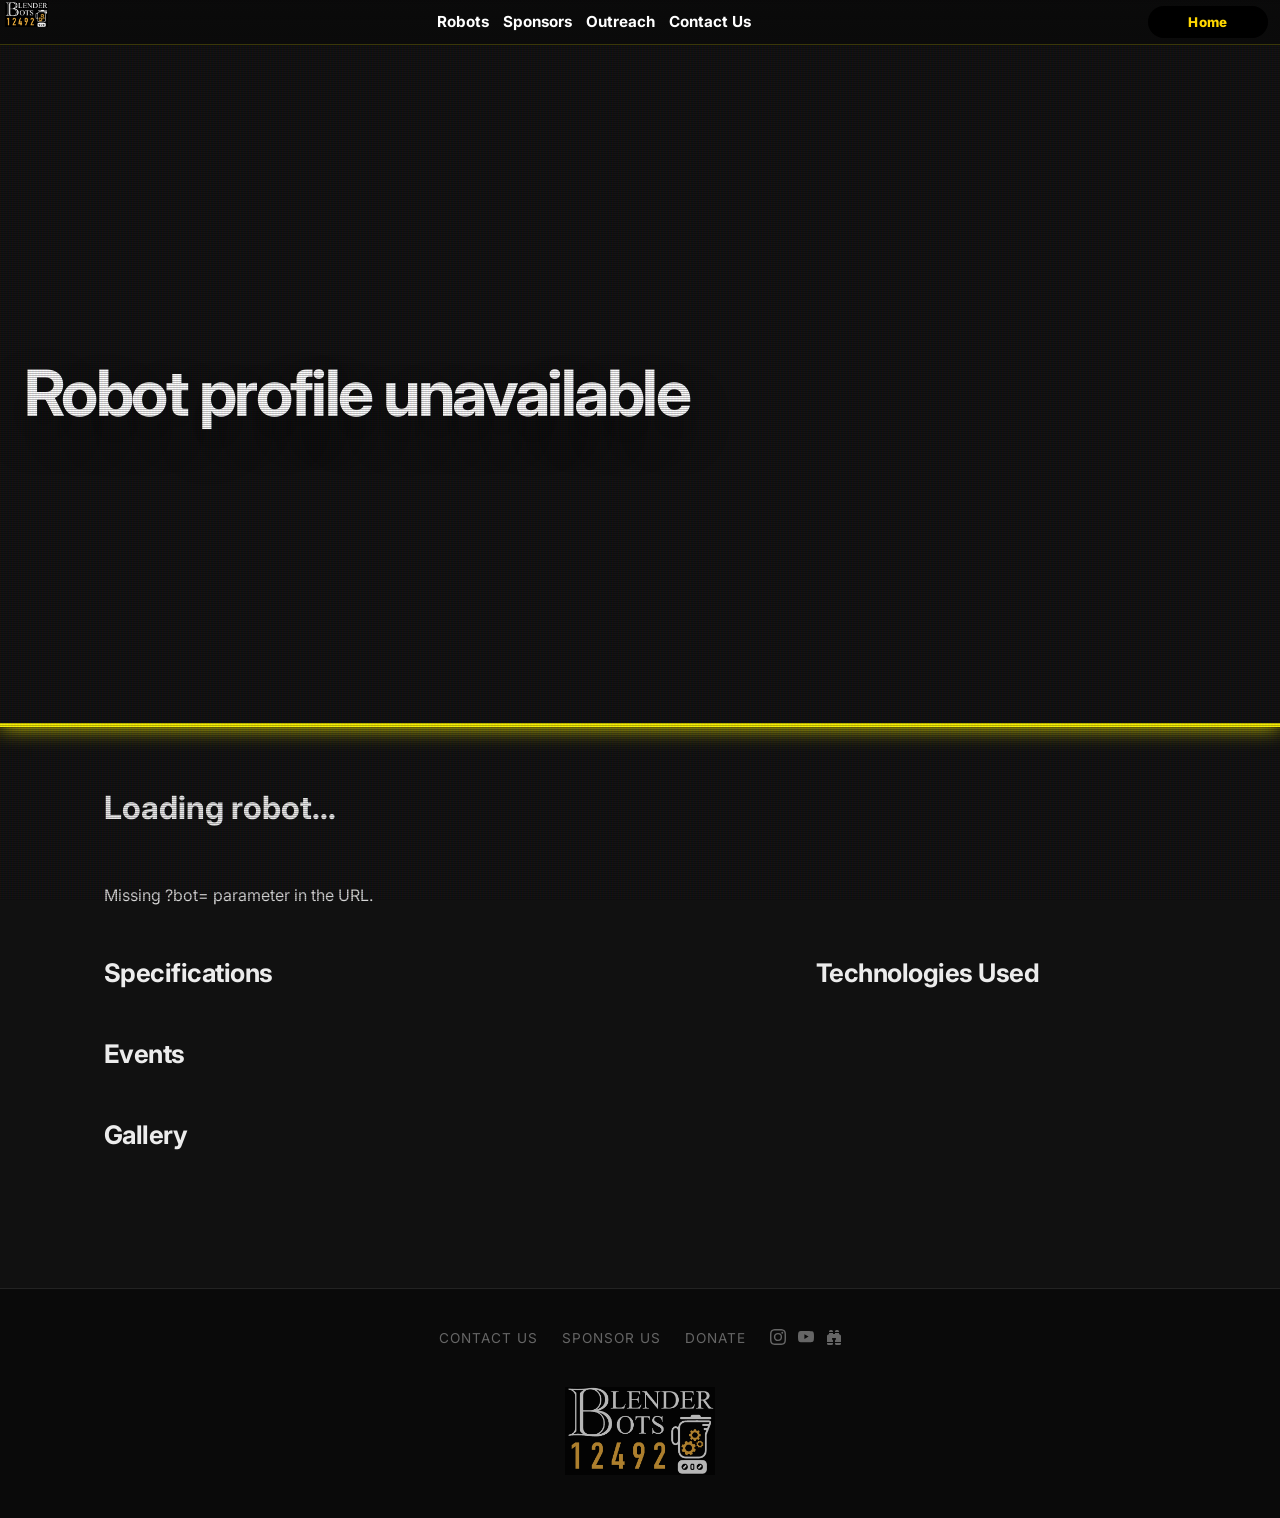
<file: src/bot.html>
<!doctype html>
<html lang="en">
    <head>
        <meta charset="UTF-8" />
        <meta name="viewport" content="width=device-width, initial-scale=1.0" />
        <title>Robots | Blender Bots</title>
        <meta name="description" content="The Blender Bots FTC robotics team robot profile page." />
        <link rel="preconnect" href="https://fonts.googleapis.com" />
        <link rel="preconnect" href="https://fonts.gstatic.com" crossorigin />
        <link
            href="https://fonts.googleapis.com/css2?family=Inter:wght@400;600;800&display=swap"
            rel="stylesheet"
        />
        <link
            rel="icon"
            type="image/png"
            sizes="32x32"
            href="/src/photos/logo/favicon_io/favicon-32x32.png"
        />
        <link
            rel="icon"
            type="image/png"
            sizes="16x16"
            href="/src/photos/logo/favicon_io/favicon-16x16.png"
        />
        <link
            rel="icon"
            type="image/x-icon"
            href="/src/photos/logo/favicon_io/favicon.ico"
        />
        <link rel="stylesheet" href="/src/baseline.css" />
        <link rel="stylesheet" href="/src/footer.css" />
        <link rel="stylesheet" href="/src/bot-page.css" />
        <meta property="og:title" content="Robots | Blender Bots" />
        <meta property="og:description" content="The robot profile page for Blender Bots FTC team." />
        <meta property="og:type" content="website" />
        <meta property="og:url" content="https://blenderbots12492.github.io/src/bot.html" />
        <meta property="og:image" content="https://blenderbots12492.github.io/src/photos/team-photo.webp" />
        <meta name="twitter:card" content="summary_large_image" />
        <meta name="twitter:title" content="Robots | Blender Bots" />
        <meta name="twitter:description" content="The robot profile page for Blender Bots FTC team." />
    </head>
    <body>
        <div id="shared-header"></div>
        <script>
            function normalizeImagePath(src) {
                if (!src) return "";
                if (src.startsWith("http://") || src.startsWith("https://")) return src;
                if (src.startsWith("/")) return src;
                return "/src/" + src.replace(/^\/+/, "");
            }

            function formatLabel(text) {
                return text ? text.replace(/_/g, " ") : "";
            }

            function renderFallback(message) {
                const title = document.querySelector("header h1.title");
                if (title) title.textContent = "Robot profile unavailable";
                const description = document.getElementById("robotSubTitle");
                if (description)
                    description.textContent = message ||
                        "No robot data could be loaded. Please check the URL.";
                document.getElementById("statsGrid").innerHTML = "";
                document.getElementById("stackCards").innerHTML = "";
                document.getElementById("timelineList").innerHTML = "";
                document.getElementById("galleryGrid").innerHTML = "";
            }

            function loadHeader(robot) {
                const headerContainer = document.getElementById("shared-header");
                if (!headerContainer) return;
                const parallax = headerContainer.querySelector(".parallax");
                const title = headerContainer.querySelector(".title");
                if (title) title.textContent = robot.heroTitle || robot.name || "Robot Profile";
                const heroImage = normalizeImagePath(robot.image || robot.gallery?.[0]?.src);
                if (parallax && heroImage) {
                    parallax.style.backgroundImage = `linear-gradient(rgba(17, 17, 17, 0.88), rgba(17, 17, 17, 0.36)), url('${heroImage}')`;
                }
            }

            window.addEventListener("DOMContentLoaded", function () {
                fetch("/src/header.html")
                    .then((r) => r.text())
                    .then((html) => {
                        document.getElementById("shared-header").innerHTML = html;
                        const btn = document.querySelector(".shared-cta");
                        if (btn) {
                            btn.textContent = "Home";
                            btn.onclick = () => (location.href = "/index.html");
                        }
                        const fadeIn = {
                            items: [],
                            add(element) {
                                if (!element) return;
                                element.classList.add("fade-ready");
                                this.items.push(element);
                            },
                            check() {
                                const viewport = window.innerHeight;
                                this.items.forEach((element) => {
                                    if (element.classList.contains("fade-visible")) return;
                                    const rect = element.getBoundingClientRect();
                                    if (rect.top < viewport - 80) {
                                        void element.offsetWidth;
                                        element.classList.add("fade-visible");
                                    }
                                });
                            },
                            init() {
                                window.addEventListener("scroll", () => this.check(), { passive: true });
                                window.addEventListener("resize", () => this.check());
                            },
                        };
                        fadeIn.init();
                        const params = new URLSearchParams(window.location.search);
                        const botKey = params.get("bot");
                        if (!botKey) {
                            renderFallback("Missing ?bot= parameter in the URL.");
                            return;
                        }
                        const robotPaths = [`/src/${botKey}.json`, `${botKey}.json`];
                        function loadRobotProfile(index) {
                            if (index >= robotPaths.length) {
                                return Promise.reject(new Error("Robot JSON not found."));
                            }
                            return fetch(robotPaths[index], { cache: "no-store" }).then(
                                (resp) => {
                                    if (!resp.ok) {
                                        return loadRobotProfile(index + 1);
                                    }
                                    return resp.json();
                                },
                            );
                        }

                        loadRobotProfile(0)
                            .then((robot) => {
                                if (!robot || !robot.name) {
                                    throw new Error("Robot JSON not found.");
                                }
                                document.title = `${robot.heroTitle || robot.name} | Blender Bots`;
                                loadHeader(robot);
                                document.getElementById("robotName").textContent = robot.heroTitle || robot.name || "Robot";
                                document.getElementById("robotSubTitle").textContent = robot.description || "";
                                                const robotImageEl = document.getElementById("robotImage");
                                if (robotImageEl) {
                                    robotImageEl.src = normalizeImagePath(robot.image || robot.gallery?.[0]?.src || "");
                                    robotImageEl.alt = robot.heroTitle || robot.name || "Robot image";
                                }
                                const statsGrid = document.getElementById("statsGrid");
                                statsGrid.innerHTML = "";
                                (robot.stats || []).forEach((stat) => {
                                    const card = document.createElement("div");
                                    card.className = "stat-card fade-ready";
                                    card.innerHTML = `<span class="stat-label">${stat.label}</span><span class="stat-value">${stat.value}</span>`;
                                    statsGrid.appendChild(card);
                                    fadeIn.add(card);
                                });
                                const stackCards = document.getElementById("stackCards");
                                stackCards.innerHTML = "";
                                (robot.stack || []).forEach((item) => {
                                    const card = document.createElement("div");
                                    card.className = "card fade-ready";
                                    card.innerHTML = `<h3>${item.title}</h3><p>${item.body}</p>`;
                                    stackCards.appendChild(card);
                                    fadeIn.add(card);
                                });
                                const timelineList = document.getElementById("timelineList");
                                timelineList.innerHTML = "";
                                (robot.timeline || []).forEach((entry) => {
                                    const card = document.createElement("div");
                                    card.className = "roadmap-card fade-ready";
                                    card.innerHTML = `<div class="roadmap-step"><strong>${entry.year} · ${entry.title}</strong><p>${entry.detail || "No detail provided."}</p></div>`;
                                    timelineList.appendChild(card);
                                    fadeIn.add(card);
                                });
                                const galleryGrid = document.getElementById("galleryGrid");
                                galleryGrid.innerHTML = "";
                                (robot.gallery || []).forEach((image) => {
                                    const figure = document.createElement("figure");
                                    figure.className = "gallery-card fade-ready";
                                    figure.innerHTML = `<img src="${normalizeImagePath(image.src)}" alt="${image.alt || robot.heroTitle || robot.name}" /><figcaption class="gallery-caption">${image.alt || "Robot image"}</figcaption>`;
                                    galleryGrid.appendChild(figure);
                                    fadeIn.add(figure);
                                });
                                requestAnimationFrame(() => fadeIn.check());
                            })
                            .catch((error) => {
                                renderFallback(error.message);
                            });
                    });
            });
        </script>

        <div class="content">
            <div class="robot-shell">
                <div class="hero-copy">
                    <h1 id="robotName">Loading robot...</h1>
                    <p class="robot-description" id="robotSubTitle">
                        Loading robot details. If this page does not update, check the query string.
                    </p>
                </div>

                <div class="robot-summary-grid">
                    <section class="section quick-specs-section">
                        <div class="section-header">
                            <h2>Specifications</h2>
                        </div>
                        <div class="stats-grid" id="statsGrid"></div>
                    </section>

                    <section class="section capabilities-panel">
                        <div class="section-header">
                            <h2>Technologies Used</h2>
                        </div>
                        <div class="grid-cards" id="stackCards"></div>
                    </section>
                </div>

                <section class="section">
                    <div class="section-header">
                        <h2>Events</h2>
                    </div>
                    <div class="roadmap-grid" id="timelineList"></div>
                </section>

                <section class="section">
                    <div class="section-header">
                        <h2>Gallery</h2>
                    </div>
                    <div class="gallery-grid" id="galleryGrid"></div>
                </section>
            </div>
        </div>

        <footer>
            <div>
                <ul>
                    <li><a href="mailto:team12492@gmail.com">contact us</a></li>
                    <li><a href="src/sponsorUs.html">sponsor us</a></li>
                    <li><a href="https://cuhsd.graystep.com/Index.aspx#/780365/product/55817">Donate</a></li>
                    <li>
                        <a href="https://www.instagram.com/blenderbots/"
                            ><svg
                                xmlns="http://www.w3.org/2000/svg"
                                width="16"
                                height="16"
                                fill="currentColor"
                                class="bi bi-instagram"
                                viewBox="0 0 16 16"
                            >
                                <path
                                    d="M8 0C5.829 0 5.556.01 4.703.048 3.85.088 3.269.222 2.76.42a3.917 3.917 0 0 0-1.417.923A3.927 3.927 0 0 0 .42 2.76C.222 3.268.087 3.85.048 4.7.01 5.555 0 5.827 0 8.001c0 2.172.01 2.444.048 3.297.04.852.174 1.433.372 1.942.205.526.478.972.923 1.417.444.445.89.719 1.416.923.51.198 1.09.333 1.942.372C5.555 15.99 5.827 16 8 16s2.444-.01 3.298-.048c.851-.04 1.434-.174 1.943-.372a3.916 3.916 0 0 0 1.416-.923c.445-.445.718-.891.923-1.417.197-.509.332-1.09.372-1.942C15.99 10.445 16 10.173 16 8s-.01-2.445-.048-3.299c-.04-.851-.175-1.433-.372-1.941a3.926 3.926 0 0 0-.923-1.417A3.911 3.911 0 0 0 13.24.42c-.51-.198-1.092-.333-1.943-.372C10.443.01 10.172 0 7.998 0h.003zm-.717 1.442h.718c2.136 0 2.389.007 3.232.046.78.035 1.204.166 1.486.275.373.145.64.319.92.599.28.28.453.546.598.92.11.281.24.705.275 1.485.039.843.047 1.096.047 3.231s-.008 2.389-.047 3.232c-.035.78-.166 1.203-.275 1.485a2.47 2.47 0 0 1-.599.919c-.28.28-.546.453-.92.598-.28.11-.704.24-1.485.276-.843.038-1.096.047-3.232.047s-2.39-.009-3.233-.047c-.78-.036-1.203-.166-1.485-.276a2.478 2.478 0 0 1-.92-.598 2.48 2.48 0 0 1-.6-.92c-.109-.281-.24-.705-.275-1.485-.038-.843-.046-1.096-.046-3.233 0-2.136.008-2.388.046-3.231.036-.78.166-1.204.276-1.486.145-.373.319-.64.599-.92.28-.28.546-.453.92-.598.282-.11.705-.24 1.485-.276.738-.034 1.024-.044 2.515-.045v.002zm4.988 1.328a.96.96 0 1 0 0 1.92.96.96 0 0 0 0-1.92zm-4.27 1.122a4.109 4.109 0 1 0 0 8.217 4.109 4.109 0 0 0 0-8.217zm0 1.441a2.667 2.667 0 1 1 0 5.334 2.667 2.667 0 0 1 0-5.334z"
                                /></svg
                        ></a>
                        <a href=""
                            ><svg
                                xmlns="http://www.w3.org/2000/svg"
                                width="16"
                                height="16"
                                fill="currentColor"
                                class="bi bi-youtube"
                                viewBox="0 0 16 16"
                            >
                                <path
                                    d="M8.051 1.999h.089c.822.003 4.987.033 6.11.335a2.01 2.01 0 0 1 1.415 1.42c.101.38.172.883.22 1.402l.01.104.022.26.008.104c.065.914.073 1.77.074 1.957v.075c-.001.194-.01 1.108-.082 2.06l-.008.105-.009.104c-.05.572-.124 1.14-.235 1.558a2.007 2.007 0 0 1-1.415 1.42c-1.16.312-5.569.334-6.18.335h-.142c-.309 0-1.587-.006-2.927-.052l-.17-.006-.087-.004-.171-.007-.171-.007c-1.11-.049-2.167-.128-2.654-.26a2.007 2.007 0 0 1-1.415-1.419c-.111-.417-.185-.986-.235-1.558L.09 9.82l-.008-.104A31.4 31.4 0 0 1 0 7.68v-.122C.002 7.343.01 6.6.064 5.78l.007-.103.003-.052.008-.104.022-.26.01-.104c.048-.519.119-1.023.22-1.402a2.007 2.007 0 0 1 1.415-1.42c.487-.13 1.544-.21 2.654-.26l.17-.007.172-.006.086-.003.171-.007A99.788 99.788 0 0 1 7.858 2h.193zM6.4 5.209v4.818l4.157-2.408L6.4 5.209z"
                                /></svg
                        ></a>
                        <a href="https://ftcscout.org/teams/12492"
                            ><svg
                                xmlns="http://www.w3.org/2000/svg"
                                width="16"
                                height="16"
                                fill="currentColor"
                                class="bi bi-binoculars-fill"
                                viewBox="0 0 16 16"
                            >
                                <path
                                    d="M4.5 1A1.5 1.5 0 0 0 3 2.5V3h4v-.5A1.5 1.5 0 0 0 5.5 1h-1zM7 4v1h2V4h4v.882a.5.5 0 0 0 .276.447l.895.447A1.5 1.5 0 0 1 15 7.118V13H9v-1.5a.5.5 0 0 1 .146-.354l.854-.853V9.5a.5.5 0 0 0-.5-.5h-3a.5.5 0 0 0-.5.5v.793l.854.853A.5.5 0 0 1 7 11.5V13H1V7.118a1.5 1.5 0 0 1 .83-1.342l.894-.447A.5.5 0 0 0 3 4.882V4h4zM1 14v.5A1.5 1.5 0 0 0 2.5 16h3A1.5 1.5 0 0 0 7 14.5V14H1zm8 0v.5a1.5 1.5 0 0 0 1.5 1.5h3a1.5 1.5 0 0 0 1.5-1.5V14H9zm4-11H9v-.5A1.5 1.5 0 0 1 10.5 1h1A1.5 1.5 0 0 1 13 2.5V3z"
                                /></svg
                        ></a>
                    </li>
                </ul>
            </div>
            <div>
                <br />
                <a href="/index.html"
                    ><img
                        alt="The Blender Bots"
                        src="/src/photos/logo/Banner.png"
                        loading="lazy"
                        decoding="async"
                /></a>
            </div>
        </footer>
    </body>
</html>
</file>
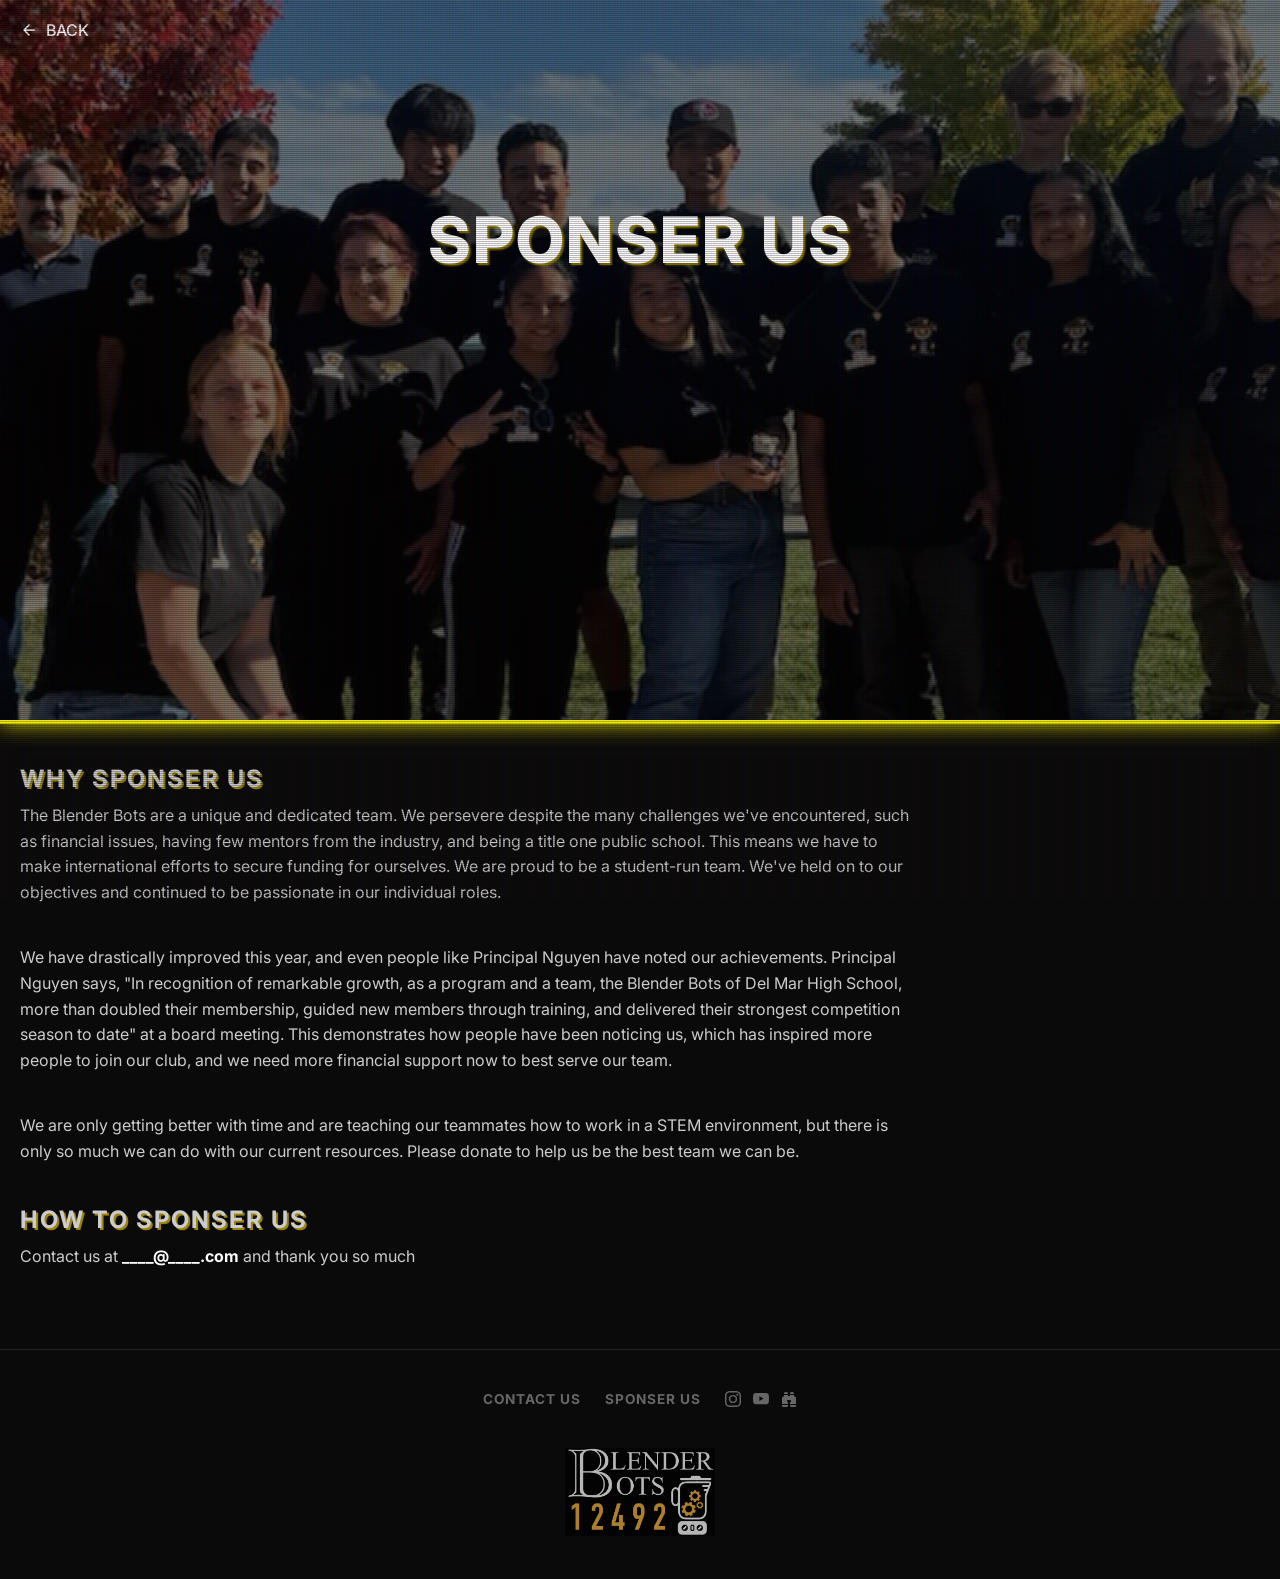
<file: src/sponserUs.html>
<!doctype html>
<html lang="en">
    <head>
        <title>Sponser | Blender Bots</title>
        <link rel="preconnect" href="https://fonts.googleapis.com" />
        <link rel="preconnect" href="https://fonts.gstatic.com" crossorigin />
        <link
            href="https://fonts.googleapis.com/css2?family=Inter:wght@400;600;800&display=swap"
            rel="stylesheet"
        />
        <link
            rel="icon"
            type="image/png"
            sizes="32x32"
            href="../src/photos/logo/favicon_io/favicon-32x32.png"
        />
        <link
            rel="icon"
            type="image/png"
            sizes="16x16"
            href="../src/photos/logo/favicon_io/favicon-16x16.png"
        />
        <link
            rel="icon"
            type="image/x-icon"
            href="../src/photos/logo/favicon_io/favicon.ico"
        />
        <link rel="stylesheet" href="sponserUs.css" />
        <!-- Open Graph -->
        <meta property="og:title" content="Sponsor Us | Blender Bots" />
        <meta
            property="og:description"
            content="Support the Blender Bots high school robotics team. Learn how your sponsorship helps us compete in FIRST Tech Challenge."
        />
        <meta property="og:type" content="website" />
        <meta
            property="og:url"
            content="https://blenderbots12492.github.io/src/sponserUs.html"
        />
        <meta
            property="og:image"
            content="https://blenderbots12492.github.io/src/photos/team-photo.webp"
        />
        <!-- Twitter Card -->
        <meta name="twitter:card" content="summary_large_image" />
        <meta name="twitter:title" content="Sponsor Us | Blender Bots" />
        <meta
            name="twitter:description"
            content="Support the Blender Bots high school robotics team. Learn how your sponsorship helps us compete in FIRST Tech Challenge."
        />

        <link rel="stylesheet" href="footer.css" />
        <meta
            name="description"
            content="The Blender Bots High School team's web page."
        />
    </head>
    <body>
        <header role="banner">
            <div class="parallax"></div>
            <h1 class="title"></h1>
        </header>
        <nav role="navigation">
            <a href="/index.html" class="back">
                <svg
                    xmlns="http://www.w3.org/2000/svg"
                    width="24"
                    height="24"
                    fill="currentColor"
                    class="mi-solid mi-arrow-back"
                    viewBox="0 0 24 24"
                >
                    <path
                        d="M19 11H7.83l4.88-4.88c.39-.39.39-1.03 0-1.42a.996.996 0 0 0-1.41 0l-6.59 6.59a.996.996 0 0 0 0 1.41l6.59 6.59a.996.996 0 1 0 1.41-1.41L7.83 13H19c.55 0 1-.45 1-1s-.45-1-1-1"
                    />
                </svg>
                back</a
            >
        </nav>

        <h2>Why sponser us</h2>
        <p>
            The Blender Bots are a unique and dedicated team. We persevere despite the many challenges we've encountered, such as financial issues, having few mentors from the industry, and being a title one public school. This means we have to make international efforts to secure funding for ourselves. We are proud to be a student-run team. We've held on to our objectives and continued to be passionate in our individual roles.
        </p>
        <p>
            We have drastically improved this year, and even people like Principal Nguyen have noted our achievements. Principal Nguyen says, "In recognition of remarkable growth, as a program and a team, the Blender Bots of Del Mar High School, more than doubled their membership, guided new members through training, and delivered their strongest competition season to date" at a board meeting. This demonstrates how people have been noticing us, which has inspired more people to join our club, and we need more financial support now to best serve our team.
        </p>
        <p>
            We are only getting better with time and are teaching our teammates how to work in a STEM environment, but there is only so much we can do with our current resources. Please donate to help us be the best team we can be.
        </p>
        <h2>How to sponser us</h2>
        <p>Contact us at <a href="">____@____.com</a> and thank you so much</p>
        <footer role="footer">
            <div>
                <ul>
                    <li><a>contact us</a></li>
                    <li><a href="sponserUs.html">sponser us</a></li>
                    <li>
                        <a
                            ><svg
                                xmlns="http://www.w3.org/2000/svg"
                                width="16"
                                height="16"
                                fill="currentColor"
                                class="bi bi-instagram"
                                viewBox="0 0 16 16"
                            >
                                <path
                                    d="M8 0C5.829 0 5.556.01 4.703.048 3.85.088 3.269.222 2.76.42a3.917 3.917 0 0 0-1.417.923A3.927 3.927 0 0 0 .42 2.76C.222 3.268.087 3.85.048 4.7.01 5.555 0 5.827 0 8.001c0 2.172.01 2.444.048 3.297.04.852.174 1.433.372 1.942.205.526.478.972.923 1.417.444.445.89.719 1.416.923.51.198 1.09.333 1.942.372C5.555 15.99 5.827 16 8 16s2.444-.01 3.298-.048c.851-.04 1.434-.174 1.943-.372a3.916 3.916 0 0 0 1.416-.923c.445-.445.718-.891.923-1.417.197-.509.332-1.09.372-1.942C15.99 10.445 16 10.173 16 8s-.01-2.445-.048-3.299c-.04-.851-.175-1.433-.372-1.941a3.926 3.926 0 0 0-.923-1.417A3.911 3.911 0 0 0 13.24.42c-.51-.198-1.092-.333-1.943-.372C10.443.01 10.172 0 7.998 0h.003zm-.717 1.442h.718c2.136 0 2.389.007 3.232.046.78.035 1.204.166 1.486.275.373.145.64.319.92.599.28.28.453.546.598.92.11.281.24.705.275 1.485.039.843.047 1.096.047 3.231s-.008 2.389-.047 3.232c-.035.78-.166 1.203-.275 1.485a2.47 2.47 0 0 1-.599.919c-.28.28-.546.453-.92.598-.28.11-.704.24-1.485.276-.843.038-1.096.047-3.232.047s-2.39-.009-3.233-.047c-.78-.036-1.203-.166-1.485-.276a2.478 2.478 0 0 1-.92-.598 2.48 2.48 0 0 1-.6-.92c-.109-.281-.24-.705-.275-1.485-.038-.843-.046-1.096-.046-3.233 0-2.136.008-2.388.046-3.231.036-.78.166-1.204.276-1.486.145-.373.319-.64.599-.92.28-.28.546-.453.92-.598.282-.11.705-.24 1.485-.276.738-.034 1.024-.044 2.515-.045v.002zm4.988 1.328a.96.96 0 1 0 0 1.92.96.96 0 0 0 0-1.92zm-4.27 1.122a4.109 4.109 0 1 0 0 8.217 4.109 4.109 0 0 0 0-8.217zm0 1.441a2.667 2.667 0 1 1 0 5.334 2.667 2.667 0 0 1 0-5.334z"
                                /></svg
                        ></a>
                        <a
                            ><svg
                                xmlns="http://www.w3.org/2000/svg"
                                width="16"
                                height="16"
                                fill="currentColor"
                                class="bi bi-youtube"
                                viewBox="0 0 16 16"
                            >
                                <path
                                    d="M8.051 1.999h.089c.822.003 4.987.033 6.11.335a2.01 2.01 0 0 1 1.415 1.42c.101.38.172.883.22 1.402l.01.104.022.26.008.104c.065.914.073 1.77.074 1.957v.075c-.001.194-.01 1.108-.082 2.06l-.008.105-.009.104c-.05.572-.124 1.14-.235 1.558a2.007 2.007 0 0 1-1.415 1.42c-1.16.312-5.569.334-6.18.335h-.142c-.309 0-1.587-.006-2.927-.052l-.17-.006-.087-.004-.171-.007-.171-.007c-1.11-.049-2.167-.128-2.654-.26a2.007 2.007 0 0 1-1.415-1.419c-.111-.417-.185-.986-.235-1.558L.09 9.82l-.008-.104A31.4 31.4 0 0 1 0 7.68v-.122C.002 7.343.01 6.6.064 5.78l.007-.103.003-.052.008-.104.022-.26.01-.104c.048-.519.119-1.023.22-1.402a2.007 2.007 0 0 1 1.415-1.42c.487-.13 1.544-.21 2.654-.26l.17-.007.172-.006.086-.003.171-.007A99.788 99.788 0 0 1 7.858 2h.193zM6.4 5.209v4.818l4.157-2.408L6.4 5.209z"
                                /></svg
                        ></a>
                        <a
                            ><svg
                                xmlns="http://www.w3.org/2000/svg"
                                width="16"
                                height="16"
                                fill="currentColor"
                                class="bi bi-binoculars-fill"
                                viewBox="0 0 16 16"
                            >
                                <path
                                    d="M4.5 1A1.5 1.5 0 0 0 3 2.5V3h4v-.5A1.5 1.5 0 0 0 5.5 1h-1zM7 4v1h2V4h4v.882a.5.5 0 0 0 .276.447l.895.447A1.5 1.5 0 0 1 15 7.118V13H9v-1.5a.5.5 0 0 1 .146-.354l.854-.853V9.5a.5.5 0 0 0-.5-.5h-3a.5.5 0 0 0-.5.5v.793l.854.853A.5.5 0 0 1 7 11.5V13H1V7.118a1.5 1.5 0 0 1 .83-1.342l.894-.447A.5.5 0 0 0 3 4.882V4h4zM1 14v.5A1.5 1.5 0 0 0 2.5 16h3A1.5 1.5 0 0 0 7 14.5V14H1zm8 0v.5a1.5 1.5 0 0 0 1.5 1.5h3a1.5 1.5 0 0 0 1.5-1.5V14H9zm4-11H9v-.5A1.5 1.5 0 0 1 10.5 1h1A1.5 1.5 0 0 1 13 2.5V3z"
                                /></svg
                        ></a>
                    </li>
                </ul>
            </div>
            <div>
                <br />
                <a href="/index.html"
                    ><img alt="The Blender Bots" src="photos/logo/Banner.png"
                /></a>
            </div>
        </footer>
    </body>
</html>
</file>
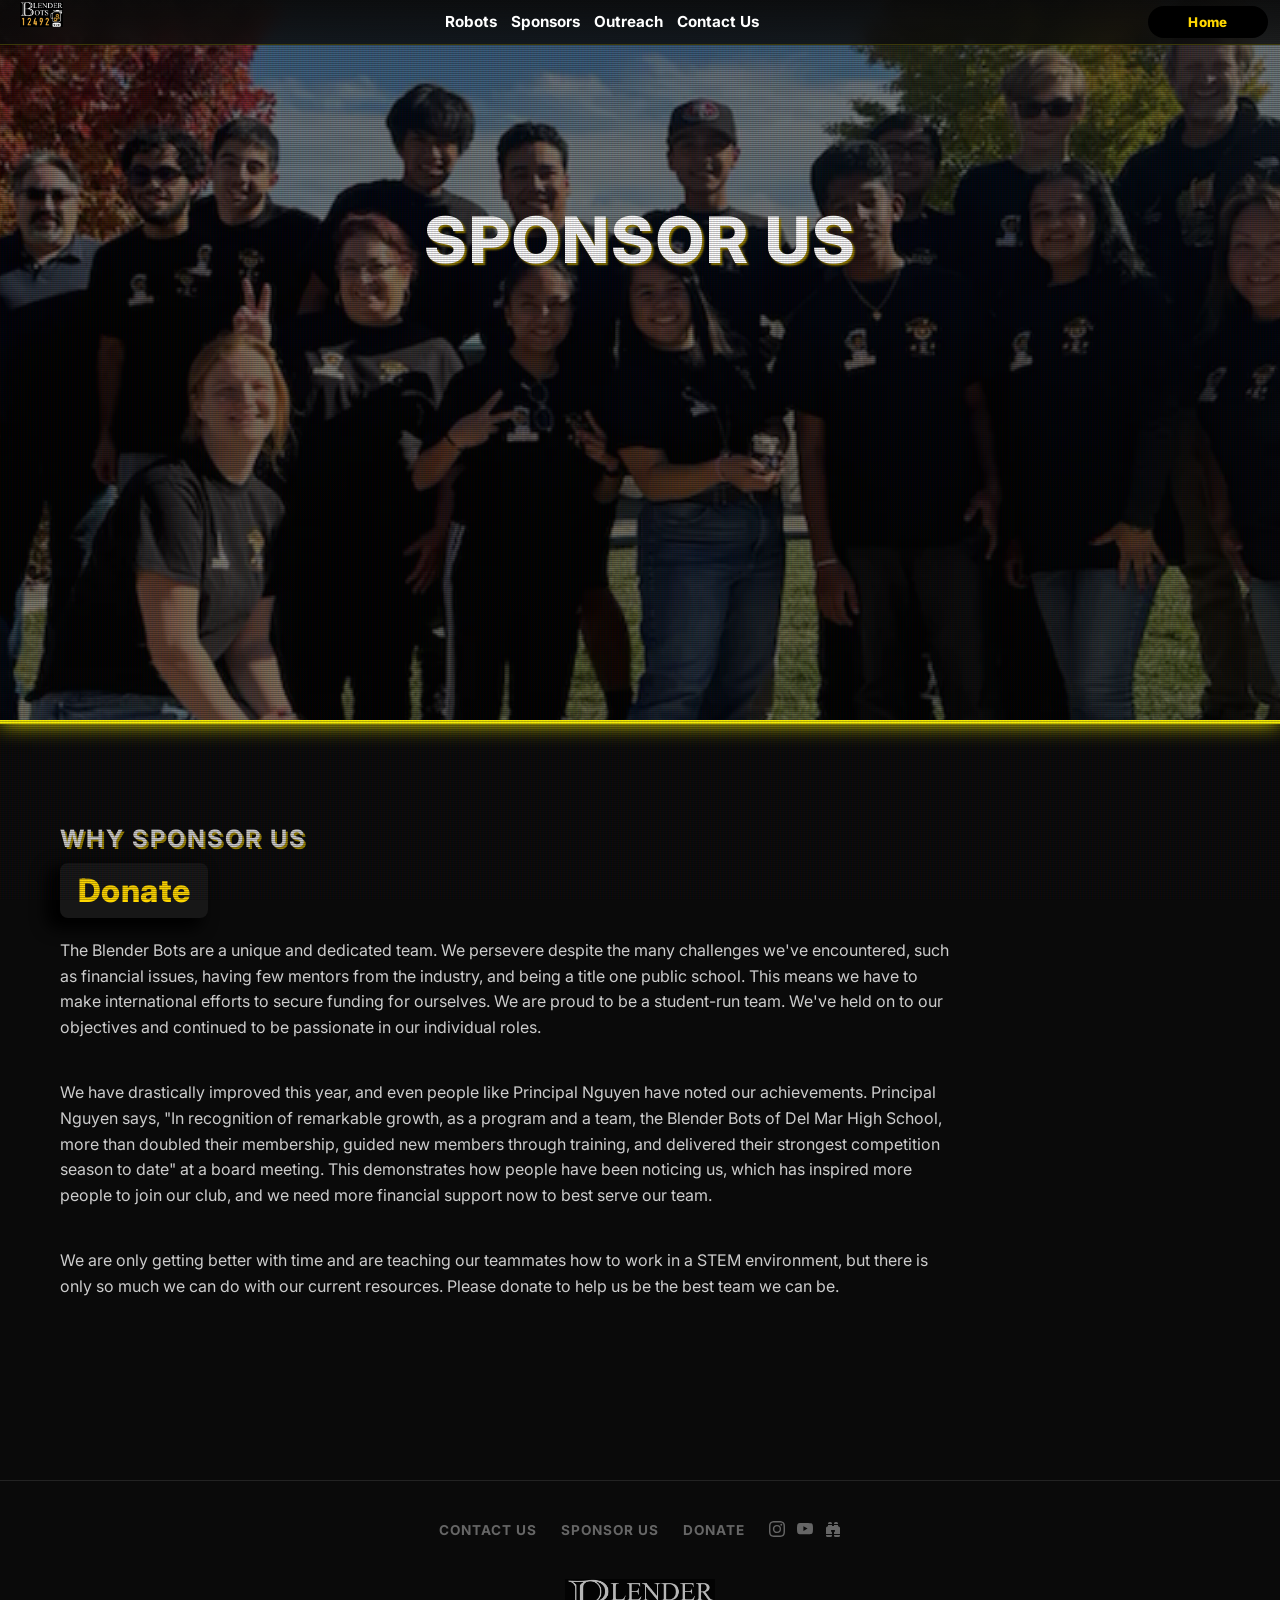
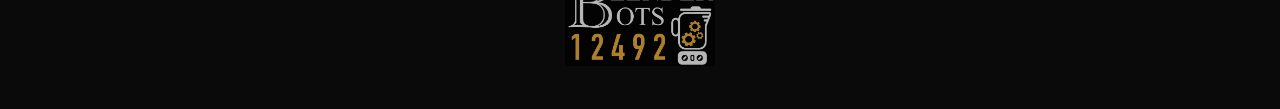
<file: src/sponsorUs.html>
<!doctype html>
<html lang="en">
    <head>
        <title>Sponsor | Blender Bots</title>
        
        <meta name="viewport" content="width=device-width, initial-scale=1.0" />
        <link rel="preconnect" href="https://fonts.googleapis.com" />
        <link rel="preconnect" href="https://fonts.gstatic.com" crossorigin />
        <link
            href="https://fonts.googleapis.com/css2?family=Inter:wght@400;600;800&display=swap"
            rel="stylesheet"
        />
        <link
            rel="icon"
            type="image/png"
            sizes="32x32"
            href="../src/photos/logo/favicon_io/favicon-32x32.png"
        />
        <link
            rel="icon"
            type="image/png"
            sizes="16x16"
            href="../src/photos/logo/favicon_io/favicon-16x16.png"
        />
        <link
            rel="icon"
            type="image/x-icon"
            href="../src/photos/logo/favicon_io/favicon.ico"
        />
        <link rel="stylesheet" href="baseline.css" />
        <link rel="stylesheet" href="sponsorUs.css" />
        
        <!-- Open Graph -->
        <meta property="og:title" content="Sponsor Us | Blender Bots" />

        <meta
            property="og:description"
            content="Support the Blender Bots high school robotics team. Learn how your sponsorship helps us compete in FIRST Tech Challenge."
        />
        <meta property="og:type" content="website" />
        <meta
            property="og:url"
            content="https://blenderbots12492.github.io/src/sponsorUs.html"
        />
        <meta
            property="og:image"
            content="https://blenderbots12492.github.io/src/photos/team-photo.webp"
        />
        <!-- Twitter Card -->
        <meta name="twitter:card" content="summary_large_image" />
        <meta name="twitter:title" content="Sponsor Us | Blender Bots" />
        <meta
            name="twitter:description"
            content="Support the Blender Bots high school robotics team. Learn how your sponsorship helps us compete in FIRST Tech Challenge."
        />
        
        <link rel="stylesheet" href="footer.css" />
        <meta
            name="description"
            content="The Blender Bots High School team's web page."
        />
    </head>
    <body>
        
        <div id="shared-header"></div>
        <!--hi joseph-->
        <div class="content">
            
            <h2>Why sponsor us</h2>
            
            <div class="donate-btn-wrapper">
                <a
                    class="donate-button"
                    href="https://cuhsd.graystep.com/Index.aspx#/780365/product/55817"
                    target="_blank"
                    >Donate</a
                >
            </div>
            <br>
            <p>
                The Blender Bots are a unique and dedicated team. We persevere
                despite the many challenges we've encountered, such as financial
                issues, having few mentors from the industry, and being a title
                one public school. This means we have to make international
                efforts to secure funding for ourselves. We are proud to be a
                student-run team. We've held on to our objectives and continued
                to be passionate in our individual roles.
            </p>
            <p>
                We have drastically improved this year, and even people like
                Principal Nguyen have noted our achievements. Principal Nguyen
                says, "In recognition of remarkable growth, as a program and a
                team, the Blender Bots of Del Mar High School, more than doubled
                their membership, guided new members through training, and
                delivered their strongest competition season to date" at a board
                meeting. This demonstrates how people have been noticing us,
                which has inspired more people to join our club, and we need
                more financial support now to best serve our team.
            </p>
            <p>
                We are only getting better with time and are teaching our
                teammates how to work in a STEM environment, but there is only
                so much we can do with our current resources. Please donate to
                help us be the best team we can be.
            </p>
            
        </div>
        
        <script>
            (function () {
                fetch("/src/header.html")
                    .then((r) => r.text())
                    .then((html) => {
                        document.getElementById("shared-header").innerHTML =
                            html;
                        const btn = document.querySelector(".shared-cta");
                        const isSponsor =
                            location.pathname.endsWith("sponsorUs.html");
                        if (btn) {
                            btn.textContent = isSponsor ? "Home" : "Support Us";
                            btn.onclick = () =>
                                isSponsor
                                    ? (location.href = "/index.html")
                                    : (location.href = "/src/sponsorUs.html");
                        }
                    });
            })();
        </script>
        
        <footer role="footer">
            <div>
                <ul>
                    <li><a href="mailto:team12492@gmail.com">contact us</a></li>
                    <li><a href="sponsorUs.html">sponsor us</a></li>
                    <li><a href="https://cuhsd.graystep.com/Index.aspx#/780365/product/55817">Donate</a></li>
                    <li>
                        <a
                            ><svg
                                xmlns="http://www.w3.org/2000/svg"
                                width="16"
                                height="16"
                                fill="currentColor"
                                class="bi bi-instagram"
                                viewBox="0 0 16 16"
                            >
                                <path
                                    d="M8 0C5.829 0 5.556.01 4.703.048 3.85.088 3.269.222 2.76.42a3.917 3.917 0 0 0-1.417.923A3.927 3.927 0 0 0 .42 2.76C.222 3.268.087 3.85.048 4.7.01 5.555 0 5.827 0 8.001c0 2.172.01 2.444.048 3.297.04.852.174 1.433.372 1.942.205.526.478.972.923 1.417.444.445.89.719 1.416.923.51.198 1.09.333 1.942.372C5.555 15.99 5.827 16 8 16s2.444-.01 3.298-.048c.851-.04 1.434-.174 1.943-.372a3.916 3.916 0 0 0 1.416-.923c.445-.445.718-.891.923-1.417.197-.509.332-1.09.372-1.942C15.99 10.445 16 10.173 16 8s-.01-2.445-.048-3.299c-.04-.851-.175-1.433-.372-1.941a3.926 3.926 0 0 0-.923-1.417A3.911 3.911 0 0 0 13.24.42c-.51-.198-1.092-.333-1.943-.372C10.443.01 10.172 0 7.998 0h.003zm-.717 1.442h.718c2.136 0 2.389.007 3.232.046.78.035 1.204.166 1.486.275.373.145.64.319.92.599.28.28.453.546.598.92.11.281.24.705.275 1.485.039.843.047 1.096.047 3.231s-.008 2.389-.047 3.232c-.035.78-.166 1.203-.275 1.485a2.47 2.47 0 0 1-.599.919c-.28.28-.546.453-.92.598-.28.11-.704.24-1.485.276-.843.038-1.096.047-3.232.047s-2.39-.009-3.233-.047c-.78-.036-1.203-.166-1.485-.276a2.478 2.478 0 0 1-.92-.598 2.48 2.48 0 0 1-.6-.92c-.109-.281-.24-.705-.275-1.485-.038-.843-.046-1.096-.046-3.233 0-2.136.008-2.388.046-3.231.036-.78.166-1.204.276-1.486.145-.373.319-.64.599-.92.28-.28.546-.453.92-.598.282-.11.705-.24 1.485-.276.738-.034 1.024-.044 2.515-.045v.002zm4.988 1.328a.96.96 0 1 0 0 1.92.96.96 0 0 0 0-1.92zm-4.27 1.122a4.109 4.109 0 1 0 0 8.217 4.109 4.109 0 0 0 0-8.217zm0 1.441a2.667 2.667 0 1 1 0 5.334 2.667 2.667 0 0 1 0-5.334z"
                                /></svg
                        ></a>
                        <a
                            ><svg
                                xmlns="http://www.w3.org/2000/svg"
                                width="16"
                                height="16"
                                fill="currentColor"
                                class="bi bi-youtube"
                                viewBox="0 0 16 16"
                            >
                                <path
                                    d="M8.051 1.999h.089c.822.003 4.987.033 6.11.335a2.01 2.01 0 0 1 1.415 1.42c.101.38.172.883.22 1.402l.01.104.022.26.008.104c.065.914.073 1.77.074 1.957v.075c-.001.194-.01 1.108-.082 2.06l-.008.105-.009.104c-.05.572-.124 1.14-.235 1.558a2.007 2.007 0 0 1-1.415 1.42c-1.16.312-5.569.334-6.18.335h-.142c-.309 0-1.587-.006-2.927-.052l-.17-.006-.087-.004-.171-.007-.171-.007c-1.11-.049-2.167-.128-2.654-.26a2.007 2.007 0 0 1-1.415-1.419c-.111-.417-.185-.986-.235-1.558L.09 9.82l-.008-.104A31.4 31.4 0 0 1 0 7.68v-.122C.002 7.343.01 6.6.064 5.78l.007-.103.003-.052.008-.104.022-.26.01-.104c.048-.519.119-1.023.22-1.402a2.007 2.007 0 0 1 1.415-1.42c.487-.13 1.544-.21 2.654-.26l.17-.007.172-.006.086-.003.171-.007A99.788 99.788 0 0 1 7.858 2h.193zM6.4 5.209v4.818l4.157-2.408L6.4 5.209z"
                                /></svg
                        ></a>
                        <a
                            ><svg
                                xmlns="http://www.w3.org/2000/svg"
                                width="16"
                                height="16"
                                fill="currentColor"
                                class="bi bi-binoculars-fill"
                                viewBox="0 0 16 16"
                            >
                                <path
                                    d="M4.5 1A1.5 1.5 0 0 0 3 2.5V3h4v-.5A1.5 1.5 0 0 0 5.5 1h-1zM7 4v1h2V4h4v.882a.5.5 0 0 0 .276.447l.895.447A1.5 1.5 0 0 1 15 7.118V13H9v-1.5a.5.5 0 0 1 .146-.354l.854-.853V9.5a.5.5 0 0 0-.5-.5h-3a.5.5 0 0 0-.5.5v.793l.854.853A.5.5 0 0 1 7 11.5V13H1V7.118a1.5 1.5 0 0 1 .83-1.342l.894-.447A.5.5 0 0 0 3 4.882V4h4zM1 14v.5A1.5 1.5 0 0 0 2.5 16h3A1.5 1.5 0 0 0 7 14.5V14H1zm8 0v.5a1.5 1.5 0 0 0 1.5 1.5h3a1.5 1.5 0 0 0 1.5-1.5V14H9zm4-11H9v-.5A1.5 1.5 0 0 1 10.5 1h1A1.5 1.5 0 0 1 13 2.5V3z"
                                /></svg
                        ></a>
                    </li>
                </ul>
            </div>
            <div>
                <br />
                <a href="/index.html"
                    ><img alt="The Blender Bots" src="photos/logo/Banner.png"
                /></a>
            </div>
        </footer>
    </body>
</html>
</file>
<file: src/baseline.css>
/* Shared baseline for navigation and parallax across pages */
:root {
    --nav-height: 40px;
    --nav-logo-height: 25px;
    --neon-yellow: #f8f005;
}

/* Ensure main content isn't hidden behind the fixed top navigation */
.content {
    padding-top: 60px;
}

/* NAVBAR baseline */
.sponsor-bar {
    height: var(--nav-height) !important;
    display: flex;
    align-items: center;
    justify-content: space-between;
    gap: 12px;
}
html {
    font-size: 16px;
}
/* Normalize nav font sizing across pages for consistency */
.sponsor-bar a {
    font-family: "Inter", sans-serif;
    font-size: 0.95rem;
    line-height: 40px;
}
.cta-btn.shared-cta {
    min-width: 120px;
    white-space: nowrap;
}
/* Mobile adjustments: hide section links on small viewports to declutter header. */
@media (max-width: 768px) {
    .sponsor-bar > div:nth-child(2) {
        display: none;
    }
}
.sponsor-bar > a > img.nav-logo,
.sponsor-bar > img.nav-logo {
    height: var(--nav-logo-height) !important;
    width: auto;
}
.sponsor-bar-inner {
    display: flex;
    align-items: center;
}

/* PARALLAX baseline */
.parallax {
    background-color: #111; /* Fallback color */
    background-image:
        linear-gradient(rgba(0, 0, 0, 0.5), rgba(0, 0, 0, 0.5)),
        url("/src/photos/team-photo.webp");
    min-height: 80vh;
    background-attachment: fixed;
    background-position: center bottom;
    background-repeat: no-repeat;
    background-size: cover;
    position: relative;
    border-bottom: 4px solid var(--neon-yellow);
    box-shadow: 0 0 20px var(--neon-yellow);
}
@media (min-width: 1024px) {
    /* no override for baseline on large screens */
}
html {
    scroll-behavior: smooth;
}
body {
    background-color: var(--bg-black);
    color: white;
    font-family: "Inter", sans-serif;
    margin: 0;
    padding: 0;
    overflow-x: hidden;
}

/* Scanline overlay */
body::before {
    content: " ";
    display: block;
    position: fixed;
    top: 0;
    left: 0;
    bottom: 0;
    right: 0;
    background:
        linear-gradient(rgba(18, 16, 16, 0) 1px, rgba(0, 0, 0, 0.25) 1px),
        linear-gradient(
            90deg,
            rgba(255, 0, 0, 0.06),
            rgba(0, 255, 0, 0.02),
            rgba(0, 0, 255, 0.06)
        );
    z-index: 2;
    background-size:
        100% 2px,
        3px 100%;
    pointer-events: none;
}
.sponsor-bar {
    display: flex;
    align-items: center;
    justify-content: space-between;
    position: fixed;
    top: 0;
    right: 0;
    width: 100%;
    background: linear-gradient(
        180deg,
        rgba(10, 10, 10, 0.95) 0%,
        rgba(10, 10, 10, 0.8) 100%
    );
    backdrop-filter: blur(8px);
    z-index: 10;
    border-bottom: 1px solid rgba(248, 240, 5, 0.2);
    padding: 2px 0;
    height: var(--nav-height, 40px);
}
.sponsor-bar a {
    color: white;
    text-decoration: none;
    font-weight: bold;
    margin: 5px;
}
.sponsor-bar a:hover {
    transition: 0.5s;
    color: yellow;
}

.sponsor-bar-inner {
    text-align: center;
    display: flex;
    align-items: center;
}

.sponsor-bar-link {
    font-weight: 700;
    text-align: center;
    width: 100%;
    color: #fff;
    text-decoration: none;
    margin: 0 12px;
    padding: 4px 12px;
    letter-spacing: 2px;
    font-size: 0.85rem;
    border-radius: 4px;
    transition: all 0.3s ease;
}

.sponsor-bar-link:hover {
    color: var(--neon-yellow);
    background: rgba(248, 240, 5, 0.08);
}

/* CTA button: black background with gold border */
.cta-btn {
    background: #000;
    color: #ffd700;
    border-width: 0px;
    border-radius: 999px;
    padding: 8px 18px;
    font-weight: 800;
    font-family: inherit;
    cursor: pointer;
    margin: 0 12px;
    text-transform: none;
    letter-spacing: 0.4px;
    box-shadow: none;
    transition:
        transform 0.15s ease,
        background 0.2s ease;
}
.cta-btn:hover {
    background: #111;
    color: #ffd700;
    transform: scale(1.05);
}
.cta-btn:focus {
    outline: none;
}

.sponsor-bar-link::before {
    content: "";
    position: relative;
    display: block;
    width: 100%;
    height: 2px;
    top: 20px;
    left: 0;
    background-color: yellow;
    transform: scaleX(0);
    transition: transform 0.3s ease;
}

.sponsor-bar-link:hover::before {
    transform: scaleX(1);
}
</file>
<file: src/footer.css>
:root {
    --dark-gold: #9c8400;
    --neon-yellow: #f8f005;
    --bg-black: #0a0a0a;
    --light-gray: #ccc;
    /* Unified navigation sizing across pages (mobile baseline) */
    --nav-height: 40px;
    --nav-logo-height: 25px;
}
/* Footer base */
footer {
    padding: 40px 20px;
    text-align: center;
    border-top: 1px solid rgba(255, 255, 255, 0.1);
    margin-top: 80px;
    color: #666;
    font-size: 0.9rem;
    background: var(--bg-black);
    position: relative;
    z-index: 1;
}

/* Remove default ul styling and layout links horizontally */
footer ul {
    list-style: none;
    padding: 0;
    margin: 0;
    display: flex;
    justify-content: center;
    align-items: center;
    gap: 24px;
    flex-wrap: wrap;
}

/* Style footer links */
footer a {
    color: #666;
    text-decoration: none;
    text-transform: uppercase;
    letter-spacing: 1px;
    font-size: 0.85rem;
    transition: color 0.2s ease;
}

footer a:hover {
    color: var(--neon-yellow);
}

/* Social icons spacing */
footer li:last-child {
    display: flex;
    gap: 12px;
}

footer li:last-child a {
    display: flex;
    align-items: center;
}

footer li:last-child a svg {
    fill: #666;
    transition: fill 0.2s ease;
}

footer li:last-child a:hover svg {
    fill: var(--neon-yellow);
}

/* Footer logo */
footer img {
    max-width: 150px;
    height: auto;
    margin-top: 24px;
    opacity: 0.7;
    transition: opacity 0.2s ease;
}

footer img:hover {
    opacity: 1;
}
</file>
<file: src/bot-page.css>
body {
    background-color: #111;
    color: #ececec;
}

.parallax {
    background-color: #111;
    background-image: linear-gradient(
        rgba(17, 17, 17, 0.88),
        rgba(17, 17, 17, 0.34)
    );
    min-height: 75vh;
    background-position: center center;
    background-size: cover;
    background-attachment: fixed;
    display: flex;
    align-items: flex-end;
    justify-content: flex-start;
    padding: 0 24px 48px;
    position: relative;
}

#shared-header header h1.title {
    position: absolute;
    left: 24px;
    right: 24px;
    top: 40%;
    margin: 0;
    color: #fff;
    font-size: clamp(2.4rem, 5vw, 4.2rem);
    line-height: 1.02;
    letter-spacing: -0.04em;
    text-shadow: 0 20px 40px rgba(0, 0, 0, 0.45);
    z-index: 1;
    text-align: left;
}

#shared-header header h1.title::before {
    content: none !important;
}

.content {
    padding-top: 40px;
    padding-bottom: 40px;
    max-width: 1120px;
    margin: 0 auto;
}

.robot-shell {
    display: grid;
    gap: 32px;
    padding: 0 24px;
}

.robot-summary-grid {
    display: grid;
    gap: 32px;
}

.hero-copy {
    display: grid;
    gap: 16px;
}

.fade-ready {
    opacity: 0;
    transform: translateY(10px);
    will-change: opacity, transform;
}

.fade-visible {
    animation: fade-in 0.55s ease-out forwards;
}

@keyframes fade-in {
    from {
        opacity: 0;
        transform: translateY(10px);
    }
    to {
        opacity: 1;
        transform: translateY(0);
    }
}

.feature-list {
    list-style: none;
    margin: 0;
    padding: 0;
    display: grid;
    gap: 10px;
}

.feature-list li {
    padding: 10px 0;
    border-radius: 0;
    background: transparent;
    border: none;
    color: #d4d4d8;
    line-height: 1.6;
}

.robot-description {
    font-size: 1rem;
    color: #d8d8d8;
    max-width: 780px;
    line-height: 1.75;
}

@media (min-width: 980px) {
    .robot-summary-grid {
        grid-template-columns: minmax(0, 1.35fr) minmax(280px, 360px);
        align-items: stretch;
    }

    .capabilities-panel {
        display: grid;
        grid-template-rows: auto 1fr;
    }
}

.section {
    display: grid;
    gap: 18px;
}

.roadmap-grid {
    position: relative;
    display: grid;
    grid-template-columns: repeat(1, minmax(240px, 1fr));
    gap: 18px;
}

.roadmap-grid::before {
    position: absolute;
    content: " ";
    height: calc(100%);
    width: 1px;
    background-image: linear-gradient(
        to bottom,
        rgba(0, 0, 0, 0) 40px,
        rgba(200, 200, 0, 0.9) 40px,
        rgba(200, 200, 0, 0.9) 90%,
        rgba(0, 0, 0, 0)
    );
    left: 28px; /*28*/
    top: 0px; /*30*/
}

.roadmap-card {
    position: relative;
    padding: 22px;
    border-radius: 18px;
    background: rgba(255, 255, 255, 0.05);
    border: 1px solid rgba(255, 255, 255, 0.12);
    box-shadow: 0 18px 42px rgba(0, 0, 0, 0.2);
}

.roadmap-card::after {
    content: none;
}

.roadmap-card .roadmap-step {
    position: relative;
    padding-left: 18px;
    z-index: 1;
    display: grid;
    gap: 8px;
}

.roadmap-card .roadmap-step::before {
    content: "";
    position: absolute;
    left: 0;
    top: 6px;
    width: 12px;
    height: 12px;
    border-radius: 50%;
    background: #f8f005;
    box-shadow: 0 0 16px rgba(248, 240, 5, 0.35);
}

.roadmap-card h3 {
    margin: 0;
    color: #fff;
}

.roadmap-card p {
    margin: 0;
    color: #d4d4d8;
    line-height: 1.6;
}

.hero-actions {
    display: none;
}

.section-header {
    display: flex;
    justify-content: space-between;
    align-items: center;
    gap: 16px;
}

.section-header h2 {
    margin: 0;
    font-size: clamp(1.5rem, 2vw, 2rem);
    letter-spacing: -0.02em;
}

.grid-cards {
    display: grid;
    grid-template-columns: repeat(auto-fit, minmax(240px, 1fr));
    gap: 18px;
}

.card {
    padding: 18px;
    border-radius: 18px;
    background: rgba(255, 255, 255, 0.05);
    border: 1px solid rgba(255, 255, 255, 0.1);
    box-shadow: 0 16px 40px rgba(0, 0, 0, 0.28);
    min-height: auto;
}

.card h3 {
    margin: 0 0 12px;
    font-size: 1.04rem;
    color: #fff;
}

.card p,
.card span {
    color: #d4d4d8;
    margin: 0;
    line-height: 1.6;
}

.card,
.stat-card,
.roadmap-card,
.gallery-card {
    transition:
        transform 0.24s ease,
        box-shadow 0.24s ease,
        background-color 0.24s ease;
    transform: translateZ(0);
}

.stats-grid {
    display: grid;
    gap: 18px;
}

.stat-card {
    display: grid;
    gap: 10px;
    border-radius: 18px;
    padding: 20px;
    background: rgba(255, 255, 255, 0.05);
    border: 1px solid rgba(255, 255, 255, 0.1);
    box-shadow: 0 14px 34px rgba(0, 0, 0, 0.22);
}

.stat-label {
    color: #f3f4f6;
    font-weight: 700;
}

.stat-value {
    color: #cbd5e1;
}

.timeline-list {
    list-style: none;
    margin: 0;
    padding: 0;
    display: grid;
    gap: 14px;
}

.timeline-item {
    display: grid;
    gap: 8px;
    padding: 18px 20px;
    border-radius: 16px;
    background: rgba(255, 255, 255, 0.04);
    border: 1px solid rgba(255, 255, 255, 0.1);
}

.timeline-item strong {
    color: #fff;
    display: block;
    margin-bottom: 4px;
}

.gallery-grid {
    display: grid;
    grid-template-columns: repeat(auto-fit, minmax(180px, 1fr));
    gap: 16px;
}

.gallery-card {
    position: relative;
    border-radius: 18px;
    overflow: hidden;
    min-height: 180px;
    background: rgba(255, 255, 255, 0.05);
    border: 1px solid rgba(255, 255, 255, 0.1);
}

.gallery-card img {
    width: 100%;
    height: 100%;
    object-fit: cover;
    display: block;
}

.gallery-caption {
    position: absolute;
    left: 0;
    right: 0;
    bottom: 0;
    padding: 12px 14px;
    background: linear-gradient(180deg, transparent, rgba(0, 0, 0, 0.74));
    color: #fff;
    font-size: 0.95rem;
}

.notes-box {
    padding: 22px;
    border-radius: 18px;
    background: rgba(255, 255, 255, 0.05);
    border: 1px solid rgba(255, 255, 255, 0.1);
    line-height: 1.8;
}
</file>
<file: src/sponserUs.css>
:root {
    --neon-pink: #f8f005;
    --neon-cyan: #9c8400;
    --neon-yellow: #f8f005;
    --bg-black: #0a0a0a;
    --neon-magenta: #ccc;
}

body {
    background-color: var(--bg-black);
    color: white;
    font-family: "Inter", sans-serif;
    margin: 0;
    padding: 0;
    overflow-x: hidden;
}

/* Scanline effect */
body::before {
    content: " ";
    display: block;
    position: fixed;
    top: 0;
    left: 0;
    bottom: 0;
    right: 0;
    background:
        linear-gradient(rgba(18, 16, 16, 0) 50%, rgba(0, 0, 0, 0.25) 50%),
        linear-gradient(
            90deg,
            rgba(255, 0, 0, 0.06),
            rgba(0, 255, 0, 0.02),
            rgba(0, 0, 255, 0.06)
        );
    z-index: 2;
    background-size:
        100% 2px,
        3px 100%;
    pointer-events: none;
}

.parallax {
    background-color: #111; /* Fallback color */
    background-image:
        linear-gradient(rgba(0, 0, 0, 0.5), rgba(0, 0, 0, 0.5)),
        url("/src/photos/team-photo.webp");
    min-height: 80vh;
    background-attachment: fixed;
    background-position: center;
    background-repeat: no-repeat;
    background-size: cover;
    position: relative;
    border-bottom: 4px solid var(--neon-pink);
    box-shadow: 0 0 20px var(--neon-pink);
}

.title {
    position: absolute;
    top: 20%;
    text-align: center;
    width: 100%;
    font-weight: 500;
}

.title::before {
    font-size: 2em;
    color: white;
    font-family: Inter; /*required for anim*/
    text-shadow: 2px 2px 2px var(--neon-cyan);
    font-family: inter;
    font-weight: 800;
    content: "SPONSER US";
}

h1,
h2 {
    text-transform: uppercase;
    letter-spacing: 2px;
}

h2 {
    margin: 40px 20px 10px;
    color: var(--neon-magenta);
    text-shadow: 2px 2px 0px var(--neon-cyan);
}

p {
    max-width: 900px;
    margin: 0 20px 40px;
    line-height: 1.6;
    color: #ccc;
}

strong {
    color: white;
}

.back {
    position: absolute;
    top: 20px;
    left: 20px;
    color: white;
    text-decoration: none;
    text-transform: uppercase;
    cursor: pointer;
    display: flex;
    align-items: center;
    font-weight: 500;
    transition: transform 0.1s ease;
}
.back:hover svg,
.back:hover,
span {
    transform: translateX(-4px);
    transition: transform 0.2s ease;
}
.back svg {
    width: 18px;
    height: 18px;
    margin-right: 8px;
    fill: white;
}
a {
    color: white;

    font-weight: 700;
    text-decoration: none;
    transition: color 0.2s ease;
}
</file>
<file: src/sponsorUs.css>
:root {
    --neon-pink: #f8f005;
    --neon-cyan: #9c8400;
    --neon-yellow: #f8f005;
    --bg-black: #0a0a0a;
    --neon-magenta: #ccc;
    /* Unified navigation sizing across pages (mobile baseline) */
    --nav-height: 40px;
    --nav-logo-height: 25px;
}

html {
    scroll-behavior: smooth;
}

body {
    background-color: var(--bg-black);
    color: white;
    font-family: "Inter", sans-serif;
    margin: 0;
    padding: 0;
    overflow-x: hidden;
}

/* Parallax handled by baseline.css; removed per-page parallax to avoid drift */

.title {
    position: absolute;
    top: 20%;
    text-align: center;
    width: 100%;
    font-weight: 500;
}

.title::before {
    font-size: 2em;
    color: white;
    font-family: Inter; /*required for anim*/
    text-shadow: 2px 2px 2px var(--neon-cyan);
    font-family: inter;
    font-weight: 800;
    content: "SPONSOR US";
}

h1,
h2 {
    text-transform: uppercase;
    letter-spacing: 2px;
}

h2 {
    margin: 40px 20px 10px;
    color: var(--neon-magenta);
    text-shadow: 2px 2px 0px var(--neon-cyan);
}

p {
    max-width: 900px;
    margin: 0 20px 40px;
    line-height: 1.6;
    color: #ccc;
}

strong {
    color: white;
}

.back {
    position: absolute;
    top: 20px;
    left: 20px;
    color: white;
    text-decoration: none;
    text-transform: uppercase;
    cursor: pointer;
    display: flex;
    align-items: center;
    font-weight: 500;
    transition: transform 0.1s ease;
}
.back:hover svg,
.back:hover,
span {
    transform: translateX(-4px);
    transition: transform 0.2s ease;
}
.back svg {
    width: 18px;
    height: 18px;
    margin-right: 8px;
    fill: white;
}
a {
    color: white;

    font-weight: 700;
    text-decoration: none;
    transition: color 0.2s ease;
}

/* ========================================
   NAVIGATION / SPONSOR BAR
   ======================================== */
.sponsor-bar {
    display: flex;
    align-items: center;
    justify-content: space-between;
    position: fixed;
    top: 0;
    right: 0;
    width: 100%;
    background: linear-gradient(
        180deg,
        rgba(10, 10, 10, 0.95) 0%,
        rgba(10, 10, 10, 0.8) 100%
    );
    backdrop-filter: blur(8px);
    z-index: 10;
    border-bottom: 1px solid rgba(248, 240, 5, 0.2);
    padding: 2px 0;
    height: 40px;
}
.sponsor-bar a {
    color: white;
    text-decoration: none;
    font-weight: bold;
    margin: 5px;
}
.sponsor-bar a:hover {
    transition: 0.5s;
    color: yellow;
}

.sponsor-bar-inner {
    text-align: center;
    display: flex;
    align-items: center;
}

.sponsor-bar-link {
    font-weight: 700;
    text-align: center;
    width: 100%;
    color: #fff;
    text-decoration: none;
    margin: 0 12px;
    padding: 4px 12px;
    letter-spacing: 2px;
    font-size: 0.85rem;
    border-radius: 4px;
    transition: all 0.3s ease;
}

.sponsor-bar-link:hover {
    color: var(--neon-yellow);
    background: rgba(248, 240, 5, 0.08);
}

/* Content container for parity with index.html */
.content {
    padding: 60px 20px;
    max-width: 1200px;
    margin: 0 auto;
    position: relative;
    z-index: 1;
}

/* Ensure the logo in the sponsor bar lines up with index.html baseline */
.sponsor-bar > a > img.nav-logo,
.sponsor-bar > img.nav-logo {
    height: 25px;
    width: auto;
    margin-left: 15px;
}

/* Mobile baseline handled by baseline.css now; remove conflicting rules here */

/* CTA button: black background with gold border */
.cta-btn {
    background: #000;
    color: #ffd700;
    border-width: 0px;
    border-radius: 999px;
    padding: 8px 18px;
    font-weight: 800;
    font-family: inherit;
    cursor: pointer;
    margin: 0 12px;
    text-transform: none;
    letter-spacing: 0.4px;
    box-shadow: none;
    transition:
        transform 0.15s ease,
        background 0.2s ease;
}
.cta-btn:hover {
    background: #111;
    color: #ffd700;
    transform: scale(1.05);
}
.cta-btn:focus {
    outline: none;
}

.sponsor-bar-link::before {
    content: "";
    position: relative;
    display: block;
    width: 100%;
    height: 2px;
    top: 20px;
    left: 0;
    background-color: yellow;
    transform: scaleX(0);
    transition: transform 0.3s ease;
}

.sponsor-bar-link:hover::before {
    transform: scaleX(1);
}
.donate-btn-wrapper {
    display: flex;
    justify-content: flex-start;
    align-items: flex-start;
    margin-top: 10px;
    margin-left: 20px;
    width: 100%;
}
.donate-button {
    font-size: 2em;
    background: #171717;
    color: #ffd700;
    border-width: 0px;
    border-radius: 8px;
    padding: 8px 18px;
    font-weight: 800;
    font-family: inherit;
    cursor: pointer;
    text-transform: none;
    letter-spacing: 0.4px;
    box-shadow: -10px 7px 15px 4px #000;
    transition:
        transform 0.15s ease,
        background 0.2s ease;
}
.donate-button:hover {
    background: #333;
    color: #ffd700;
    transform: scale(1.05);
}
.donate-button:focus {
    outline: none;
}
</file>
